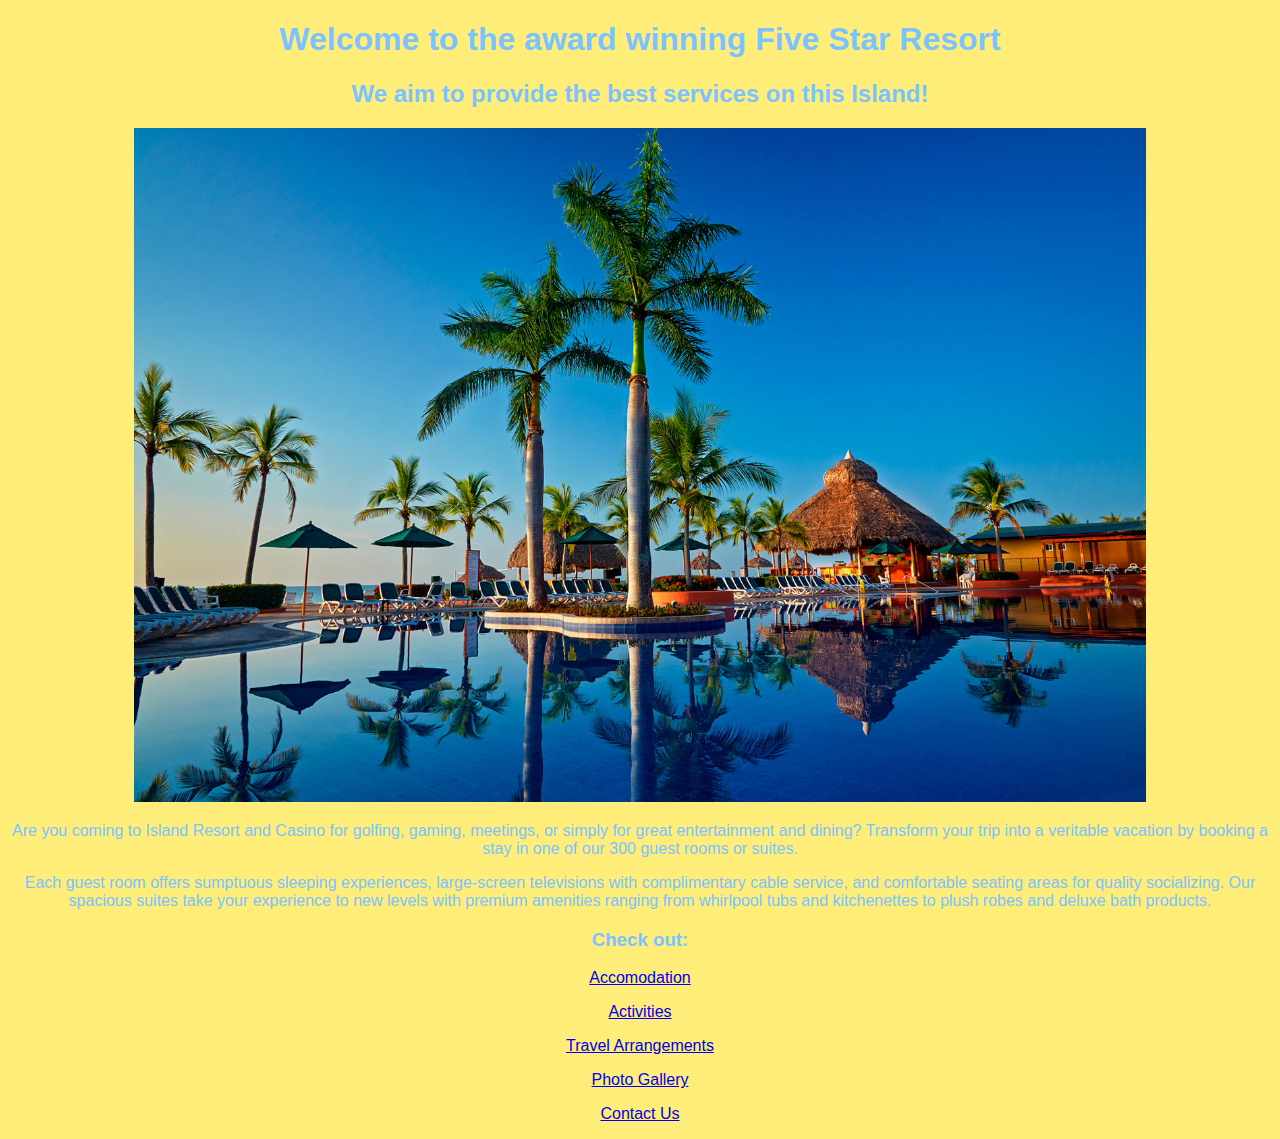
<file: index.html>
<!DOCTYPE html>
<html>
  <head>
    <link href ="css/styles.css" rel = "stylesheet" type ="text/css">
    <title>Sunny Side Panama</title>
  </head>

  <body>
    <h1>Welcome to the award winning Five Star Resort</h1>
    <h2>We aim to provide the best services on this Island!</h2>
    <img src ="img/SSP_Home.jpg" style="width:80%; height:auto; margin:0 auto;" alt="Photo of Resort">
    </img>
    <p>Are you coming to Island Resort and Casino for golfing,
      gaming, meetings, or simply for great entertainment and dining?
      Transform your trip into a veritable vacation by booking a stay
      in one of our 300 guest rooms or suites.</p>
    <p>Each guest room offers sumptuous sleeping experiences, large-screen
      televisions with complimentary cable service, and comfortable seating
      areas for quality socializing. Our spacious suites take your experience
      to new levels with premium amenities ranging from whirlpool tubs and
      kitchenettes to plush robes and deluxe bath products.</p>

    <h3>Check out:</h3>
    <p><a href ="accom.html">Accomodation</a></p>
    <p><a href ="activities.html">Activities</a></p>
    <p><a href ="travel-arrangement.html">Travel Arrangements</a></p>
    <p><a href ="pics-etc.html">Photo Gallery</a></p>
    <p><a href ="contact.html">Contact Us</a></p>
  </body>
</html>
</file>
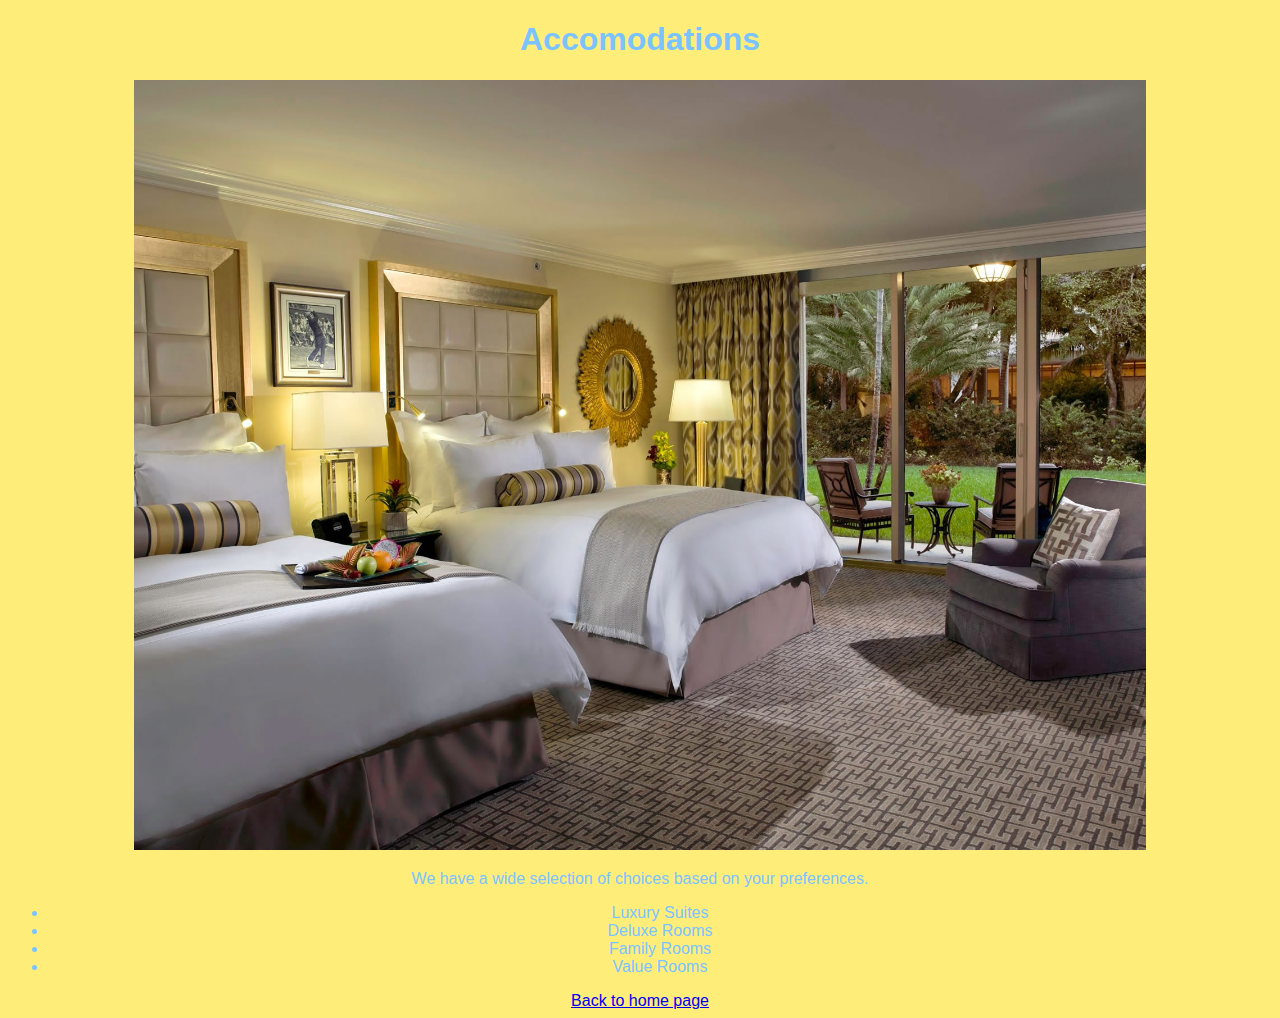
<file: accom.html>
<!DOCTYPE html>
<html>
  <head>
    <link href ="css/styles.css" rel = "stylesheet" type ="text/css">
    <title>Accomodations</title>
  </head>

  <body>
    <h1>Accomodations</h1>
    <img src ="img/resort-rooms.jpg" style="width:80%; height:auto; margin:0 auto;"
    alt ="rooms"></img>
    <p>We have a wide selection of choices based on your preferences.</p>
    <ul>
      <li>Luxury Suites</li>
      <li>Deluxe Rooms</li>
      <li>Family Rooms</li>
      <li>Value Rooms</li>
    </ul>
    <a href ="index.html">Back to home page</a>
  </body>
</html>
</file>
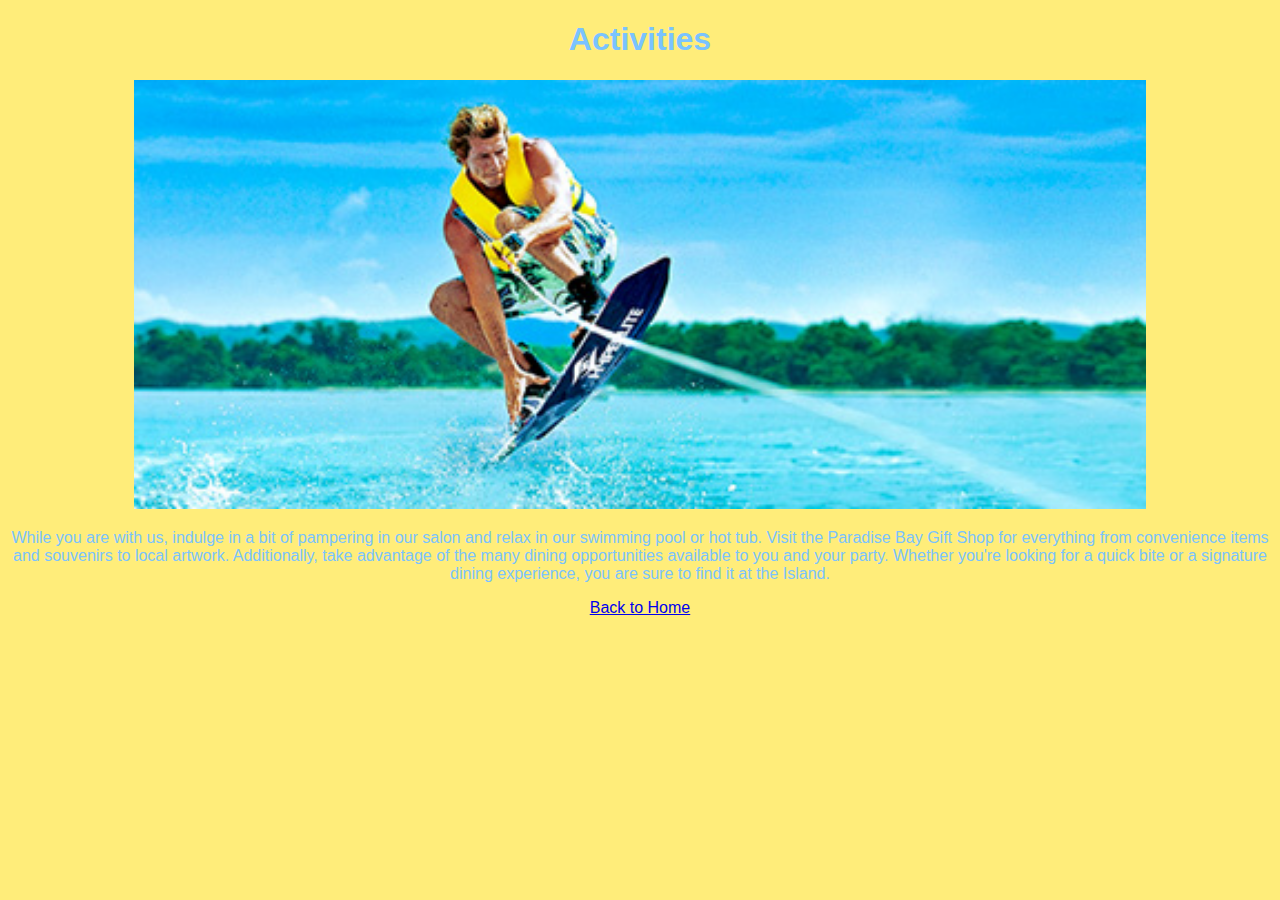
<file: activities.html>
<!DOCTYPE html>
<html>
  <head>
    <link href ="css/styles.css" rel = "stylesheet" type ="text/css">
    <title>Activities</title>
  </head>

  <body>
    <h1>Activities</h1>
    <img src ="img/activities.jpg" style="width:80%; height:auto; margin:0 auto;"
    alt ="activities"></img>
    <p>While you are with us, indulge in a bit of pampering in our salon
      and relax in our swimming pool or hot tub. Visit the Paradise Bay
      Gift Shop for everything from convenience items and souvenirs to local
      artwork. Additionally, take advantage of the many dining opportunities
      available to you and your party. Whether you're looking for a quick bite
      or a signature dining experience, you are sure to find it at the Island.</p>
    <a href ="index.html">Back to Home</a>
   </body>
</html>
</file>
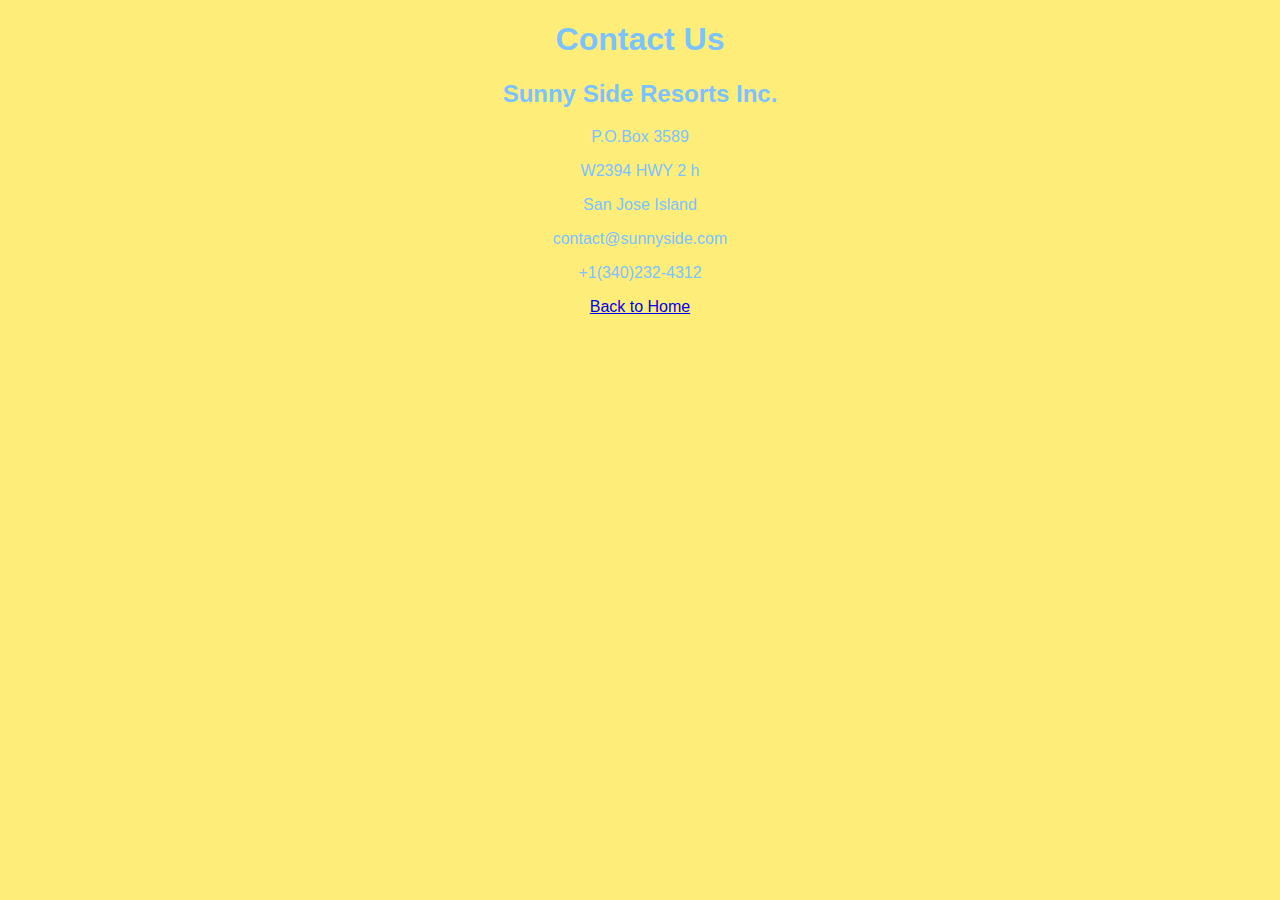
<file: contact.html>
<!DOCTYPE html>
<html>
  <head>
    <link href ="css/styles.css" rel = "stylesheet" type ="text/css">
    <title>Contact Us</title>
  </head>
  <body>
    <h1>Contact Us</h1>
    <h2>Sunny Side Resorts Inc.</h2>
    <p>P.O.Box 3589</p>
    <p>W2394 HWY 2 h</p>
    <p>San Jose Island</p>
    <p>contact@sunnyside.com</p>
    <p>+1(340)232-4312</p>
    <a href ="index.html">Back to Home</a>
  </body>
</html>
</file>
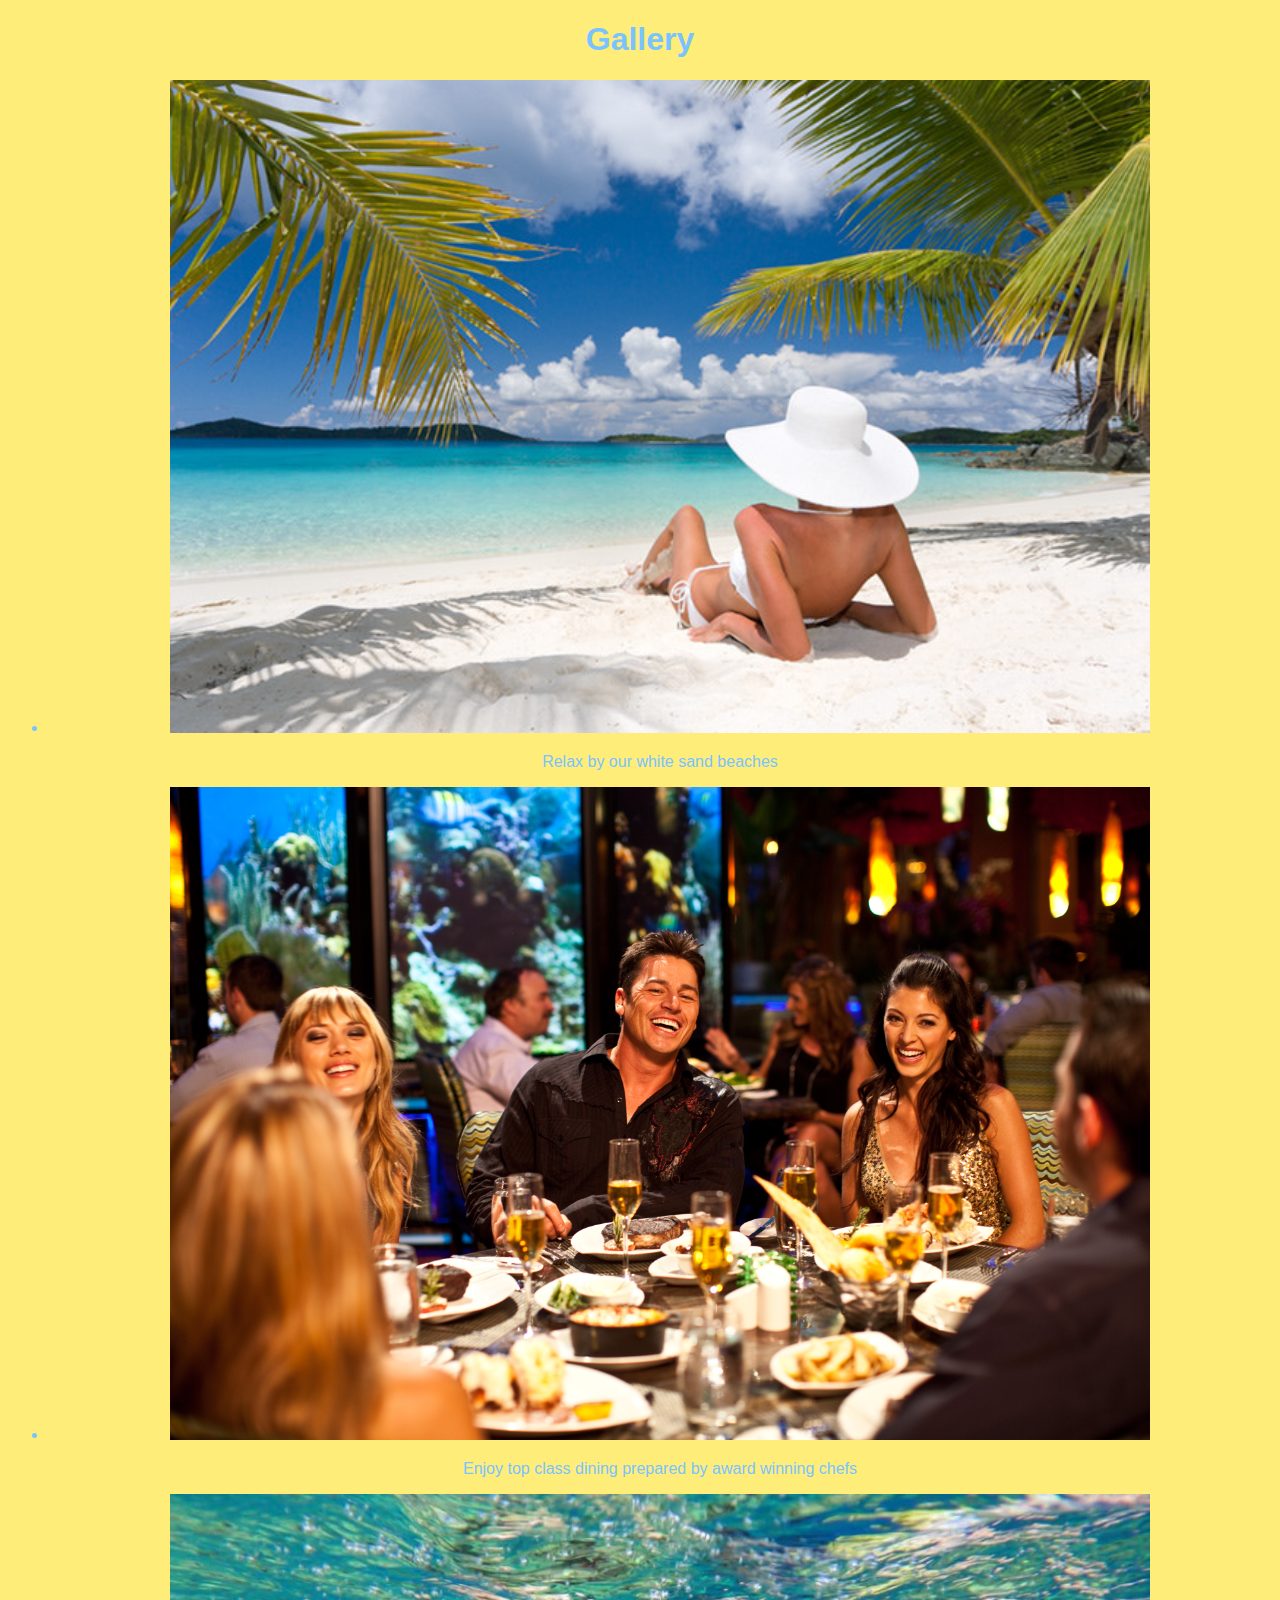
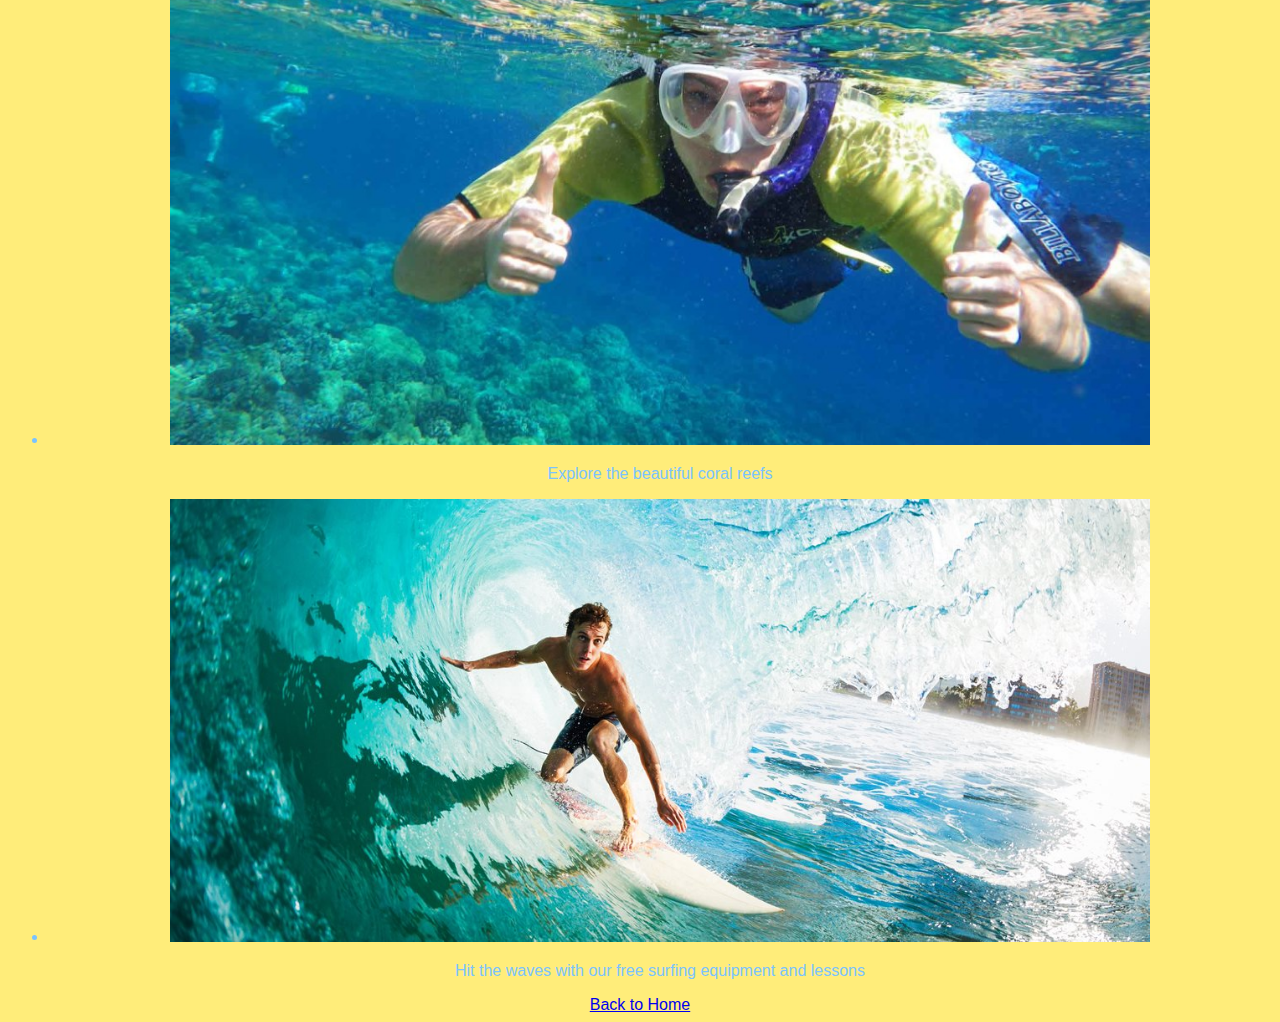
<file: pics-etc.html>
<!DOCTYPE html>
<html>
  <head>
    <link href ="css/styles.css" rel = "stylesheet" type ="text/css">
    <title>Sunny Side Panama</title>
  </head>
  <body>
    <h1>Gallery</h1>
    <ul>
      <li><img src ="img/beach.jpg" style="width:80%; height:auto; margin:0 auto;" alt ="beach"></img><p>Relax by our white sand beaches</p></li>
      <li><img src ="img/dining.jpg" style="width:80%; height:auto; margin:0 auto;" alt ="dining"></img><p>Enjoy top class dining prepared by award winning chefs</p></li>
      <li><img src ="img/snorkeling.jpg" style="width:80%; height:auto; margin:0 auto;" alt ="snorkeling"></img><p>Explore the beautiful coral reefs</p></li>
      <li><img src ="img/surfing.jpg" style="width:80%; height:auto; margin:0 auto;" alt ="surfing"></img><p>Hit the waves with our free surfing equipment and lessons</p></li>
    </ul>
    <a href ="index.html">Back to Home</a>
  </body>
</html>
</file>
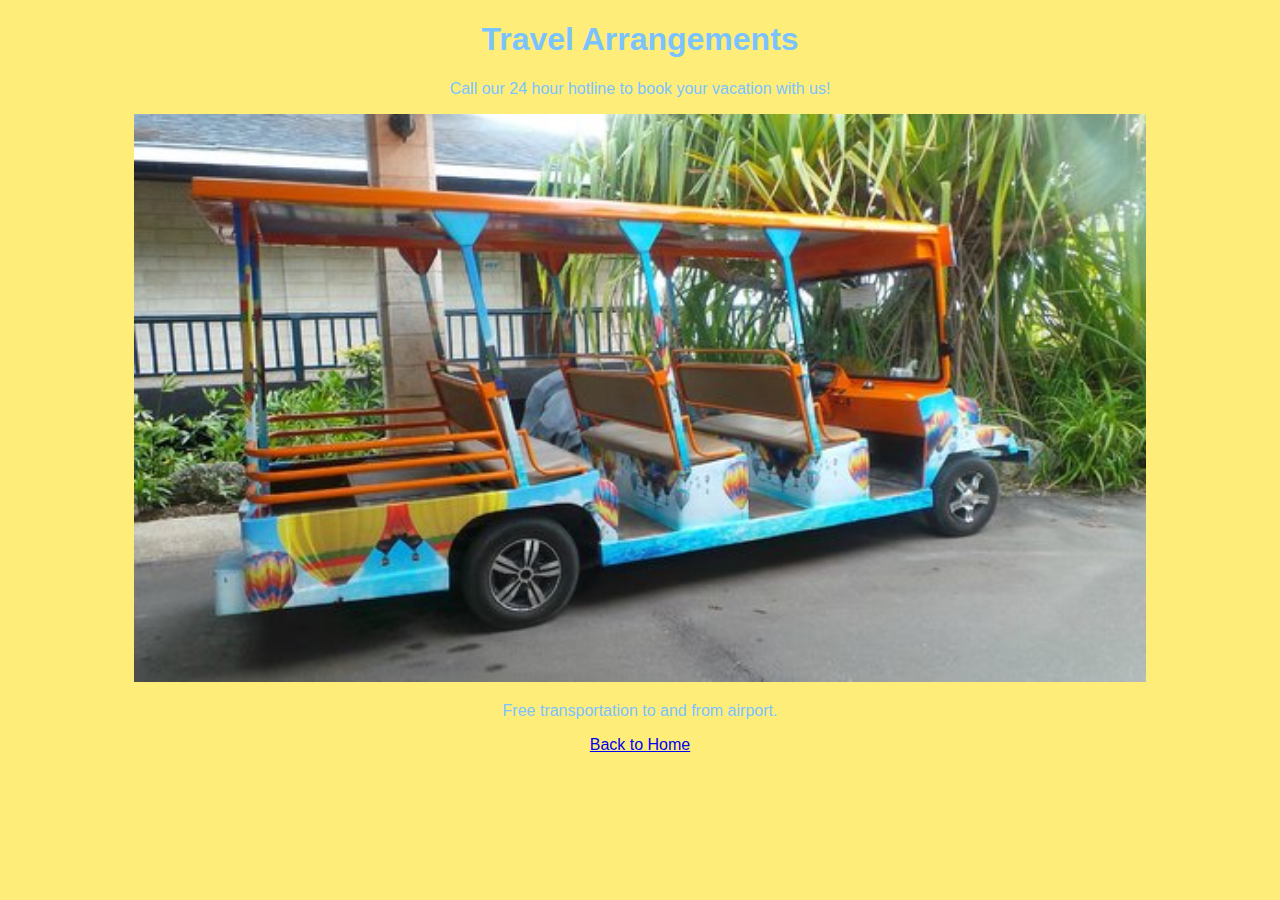
<file: travel-arrangement.html>
<!DOCTYPE html>
<html>
  <head>
    <link href ="css/styles.css" rel = "stylesheet" type ="text/css">
    <title>Travel Arrangements</title>
  </head>

  <body>
    <h1>Travel Arrangements</h1>
    <p>Call our 24 hour hotline to book your vacation with us!</p>
    <img src ="img/transportation.jpg" style="width:80%; height:auto; margin:0 auto;" alt ="transportation"></img>
    <p>Free transportation to and from airport.</p>

    <a href ="index.html">Back to Home</a>
  </body>
</html>
</file>
<file: css/styles.css>
h1 {
  font-family: sans-serif;
  font-size: 30;
  color: #7ac3ff;
}

body {
  font-family: sans-serif;
  background-color: #ffed7a;
  text-align: center;
  color: #7ac3ff;
}
</file>
